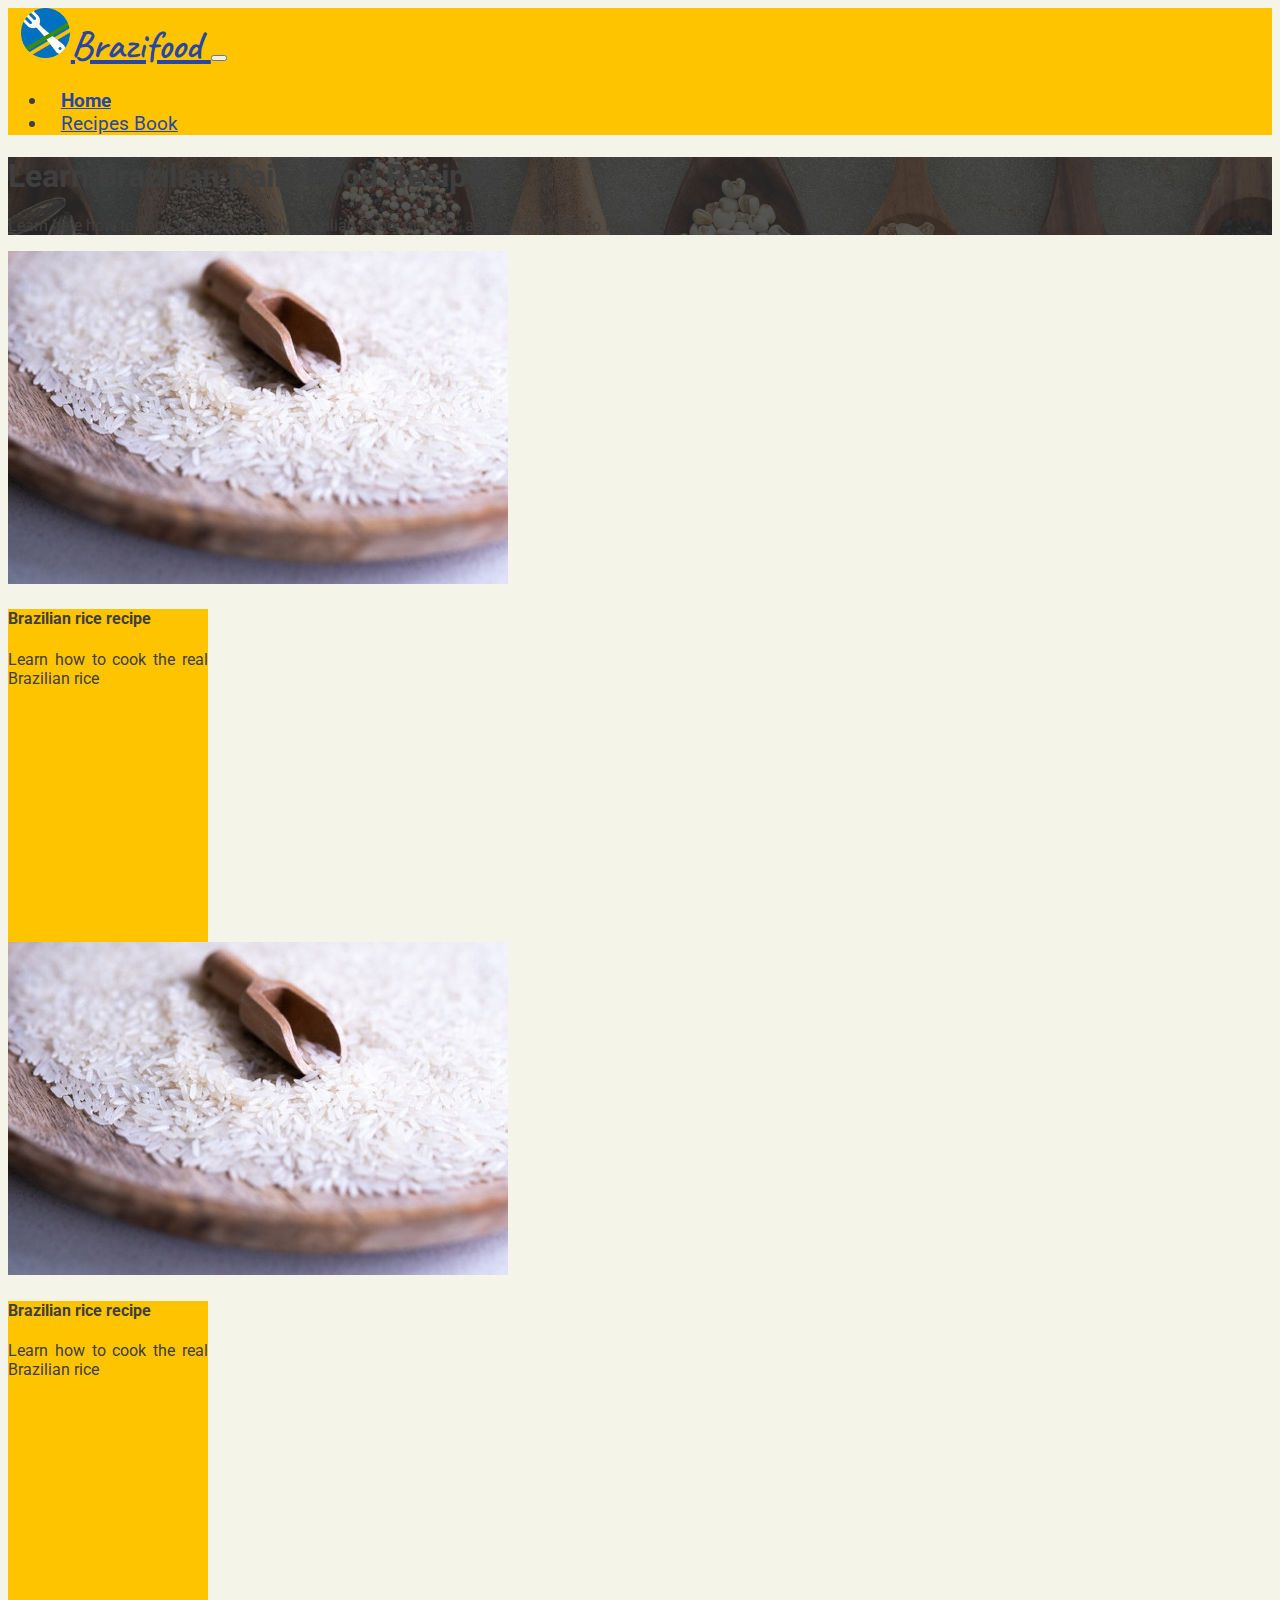
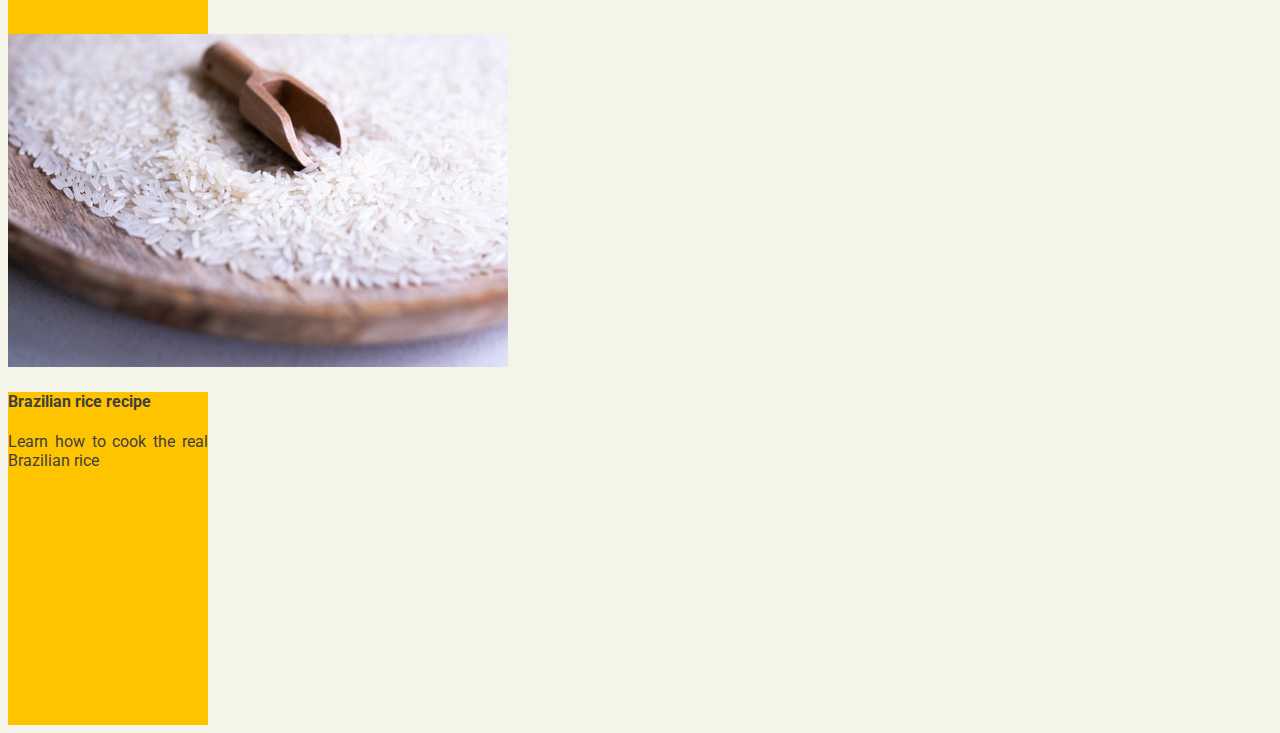
<file: index.html>
<!DOCTYPE html>
<html lang="en">
<head>
   <meta charset="UTF-8">
   <meta http-equiv="X-UA-Compatible" content="IE=edge">
   <meta name="viewport" content="width=device-width, initial-scale=1.0">
   <link href="https://cdn.jsdelivr.net/npm/bootstrap@5.0.2/dist/css/bootstrap.min.css" rel="stylesheet" integrity="sha384-EVSTQN3/azprG1Anm3QDgpJLIm9Nao0Yz1ztcQTwFspd3yD65VohhpuuCOmLASjC" crossorigin="anonymous">
   <script src="https://cdn.jsdelivr.net/npm/bootstrap@5.0.2/dist/js/bootstrap.bundle.min.js" integrity="sha384-MrcW6ZMFYlzcLA8Nl+NtUVF0sA7MsXsP1UyJoMp4YLEuNSfAP+JcXn/tWtIaxVXM" crossorigin="anonymous"></script>
   <link rel="preconnect" href="https://fonts.googleapis.com">
   <!-- Google Fonts - Roboto-->
   <link rel="preconnect" href="https://fonts.googleapis.com">
   <link rel="preconnect" href="https://fonts.gstatic.com" crossorigin>
   <link href="https://fonts.googleapis.com/css2?family=Roboto&display=swap" rel="stylesheet">
   <!-- Google Fonts - Caveat-->
   <link rel="preconnect" href="https://fonts.googleapis.com">
   <link rel="preconnect" href="https://fonts.gstatic.com" crossorigin>
   <link href="https://fonts.googleapis.com/css2?family=Caveat:wght@600&display=swap" rel="stylesheet">
   <!-- Project CSS Ref-->
   <link rel="stylesheet" href="style/style.css">
   <link rel='shortcut icon' type='image/x-icon' href='img/favicon.ico' />
   <title>Brazifood</title>
</head>
<body>
   <header>
      <div class="container" id="nav-container">
         <nav class="navbar navbar-expand-lg fixed-top">
            <a href="index.html" class="navbar-brand">
               <img 
                  src="img/apple-touch-icon.png"
                  alt="Logo Brazifood"
                  id="logo"
                  class="d-inline-block"
               >Brazifood
            </a>
            <button
               class="navbar-toggler navbar-light"
               type="button"
               data-bs-toggle="collapse"
               data-bs-target="#navbar-links"
               aria-controls="navbar-links"
               aria-expanded="false"
               aria-label="toggle navigation">
               <span class="navbar-toggler-icon"></span>
            </button>
            <div
               class="collapse navbar-collapse justify-content-end"
               id="navbar-links">
               <ul class="navbar-nav">
                  <li class="nav-item active">
                     <a href="index.html" class="nav-item nav-link" id="home-menu">Home</a>
                  </li>
                  <li class="nav-item">
                     <a href="#" class="nav-item nav-link" id="recipes-book-menu">Recipes Book</a>
                  </li>
               </ul>
            </div>
         </nav>
      </div>
   </header>
   <div class="hero vh-100 d-flex align-items-center">
      <div class="container">
         <div class="row">
            <div class="hero-text col-lg-7">  <!-- mx-auto e text-center dentro de class colocam o texto centralizado dentro do "hero"-->
               <h1 class="display-2 text-white">Learn Brazilian Daily Food Recipes</h1>
               <p class="text-white my-3">Learn here how to cook the most mainly Brazilian Food, the "PF", as known as "Prato Feito".</p>
            </div>
         </div>
      </div>
   </div>
   <section class="container">
      <div class="row">
         <div class="recipe-img d-flex col-lg-1">
            <img src="img/rice-pexels-pnw-production-8251401.jpg" alt="Rice in a plate" loading="lazy">
         <div class="recipe-card col-lg-1">
               <h4>Brazilian rice recipe</h4>
               <p>Learn how to cook the real Brazilian rice</p>
         </div>
         <div class="recipe-img d-flex col-lg-1">
            <img src="img/rice-pexels-pnw-production-8251401.jpg" alt="Rice in a plate" loading="lazy">
         <div class="recipe-card col-lg-1">
               <h4>Brazilian rice recipe</h4>
               <p>Learn how to cook the real Brazilian rice</p>
         </div>
         <div class="recipe-img d-flex col-lg-1">
            <img src="img/rice-pexels-pnw-production-8251401.jpg" alt="Rice in a plate" loading="lazy">
         <div class="recipe-card col-lg-1">
               <h4>Brazilian rice recipe</h4>
               <p>Learn how to cook the real Brazilian rice</p>
         </div>
      </div>
   </section>
</body>
</html>
</file>
<file: style/style.css>
/* General */
:root {
   --bg-primary: #f5f4e9;
   --bg-secondary: #ffc400;
   --primary: #ac7e02;
   --secondary: #2a46a3;
   --text-main: #3f3f3f;
}

body {
   background-color: var(--bg-primary);
   color: var(--text-main);
   font-family: 'Roboto', sans-serif;
}

h1,h2,h3,h4,h5,h6,.display-2 {
   font-weight: 700;
}

p {
   text-align: justify;
   text-justify: inter-word;
}

/* Navbar */
header, .navbar {
   background-color: var(--bg-secondary);
   font-size: 1.2rem;
}

#nav-container {
   padding-top: 0;
   padding-bottom: 0;
}

#logo {
   padding-left: 0.5rem;
   width: 50px;
}

.navbar-brand {
   padding: 0;
   color: var(--secondary);
   padding-left: .3rem;
   font-size: 2.5rem;
   font-family: 'Caveat', cursive;
   font-weight: 600;
}

.navbar-brand:hover {
   color: var(--secondary);
}

#navbar-links a {
   color: var(--secondary);
}

.navbar-nav > .active > a {
   font-weight: bold;
}

.navbar-expand-lg .navbar-nav .nav-link {
   padding: 1rem .8rem;
}

/* Hero */
.hero {
   background-image: url(../img/1920-spoons-of-grains-on-concrete.jpg);
   background-position: center;
   background-size: cover;
   background-attachment: fixed;
   position: relative;
   z-index: 2;
}

.hero::after {
   content: "";
   width: 100%;
   height: 100%;
   position: absolute;
   top: 0;
   left: 0;
   background-color: rgba(46, 46, 46, 0.8);
   z-index: -1;
}

.hero-text {
   max-width: 80%;
}


.recipe-card {
   width: 200px;
   height: 333px;
   background-color: var(--bg-secondary);
}

.recipe-img::after {
   background-color: aqua;
}
</file>
